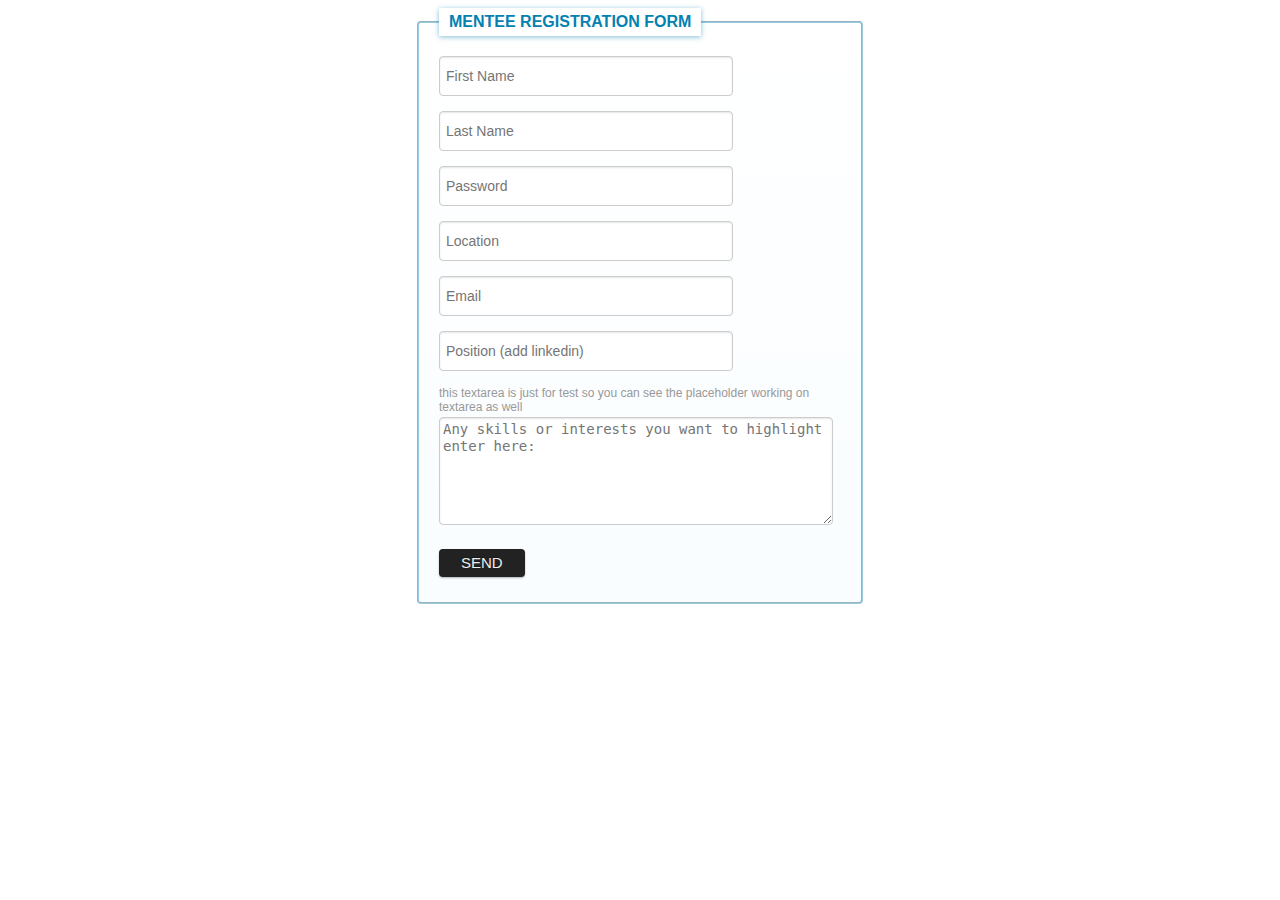
<file: registration.html>
<!DOCTYPE HTML PUBLIC "-//W3C//DTD HTML 4.01//EN"
    "http://www.w3.org/TR/html4/strict.dtd"
    >
<html lang="en">
<head>
    <title>Register form with HTML5 using placeholder and CSS3</title>
</head>
<style type="text/css">
    #wrapper {
        width:450px;
        margin:0 auto;
        font-family:Verdana, sans-serif;
    }
    legend {
        color:#0481b1;
        font-size:16px;
        padding:0 10px;
        background:#fff;
        -moz-border-radius:4px;
        box-shadow: 0 1px 5px rgba(4, 129, 177, 0.5);
        padding:5px 10px;
        text-transform:uppercase;
        font-family:Helvetica, sans-serif;
        font-weight:bold;
        <--    
    }
    fieldset {
        border-radius:4px;
        background: #fff; 
        background: -moz-linear-gradient(#fff, #f9fdff);
        background: -o-linear-gradient(#fff, #f9fdff);
        background: -webkit-gradient(linear, 0% 0%, 0% 100%, from(#fff), to(#f9fdff)); /
        background: -webkit-linear-gradient(#fff, #f9fdff);
        padding:20px;
        border-color:rgba(4, 129, 177, 0.4);
    }
    input,
    textarea {
        color: #373737;
        background: #fff;
        border: 1px solid #CCCCCC;
        color: #aaa;
        font-size: 14px;
        line-height: 1.2em;
        margin-bottom:15px;

        -moz-border-radius:4px;
        -webkit-border-radius:4px;
        border-radius:4px;
        box-shadow: 0 1px 2px rgba(0, 0, 0, 0.1) inset, 0 1px 0 rgba(255, 255, 255, 0.2);
    }
    input[type="text"],
    input[type="password"]{
        padding: 8px 6px;
        height: 22px;
        width:280px;
    }
    input[type="text"]:focus,
    input[type="password"]:focus {
        background:#f5fcfe;
        text-indent: 0;
        z-index: 1;
        color: #373737;
        -webkit-transition-duration: 400ms;
        -webkit-transition-property: width, background;
        -webkit-transition-timing-function: ease;
        -moz-transition-duration: 400ms;
        -moz-transition-property: width, background;
        -moz-transition-timing-function: ease;
        -o-transition-duration: 400ms;
        -o-transition-property: width, background;
        -o-transition-timing-function: ease;
        width: 380px;
        
        border-color:#ccc;
        box-shadow:0 0 5px rgba(4, 129, 177, 0.5);
        opacity:0.6;
    }
    input[type="submit"]{
        background: #222;
        border: none;
        text-shadow: 0 -1px 0 rgba(0,0,0,0.3);
        text-transform:uppercase;
        color: #eee;
        cursor: pointer;
        font-size: 15px;
        margin: 5px 0;
        padding: 5px 22px;
        -moz-border-radius: 4px;
        border-radius: 4px;
        -webkit-border-radius:4px;
        -webkit-box-shadow: 0px 1px 2px rgba(0,0,0,0.3);
        -moz-box-shadow: 0px 1px 2px rgba(0,0,0,0.3);
        box-shadow: 0px 1px 2px rgba(0,0,0,0.3);
    }
    textarea {
        padding:3px;
        width:96%;
        height:100px;
    }
    textarea:focus {
        background:#ebf8fd;
        text-indent: 0;
        z-index: 1;
        color: #373737;
        opacity:0.6;
        box-shadow:0 0 5px rgba(4, 129, 177, 0.5);
        border-color:#ccc;
    }
    .small {
        line-height:14px;
        font-size:12px;
        color:#999898;
        margin-bottom:3px;
    }
</style>
<body>
    <div id="wrapper">
        <form action="" method="post">
            <fieldset>
                <legend>Mentee Registration Form</legend>
                <div>
                    <input type="text" name="first_name" placeholder="First Name"/>
                </div>
                <div>
                    <input type="text" name="last_name" placeholder="Last Name"/>
                </div>
                <div>
                    <input type="password" name="first_name" placeholder="Password"/>
                </div>
                <div>
                    <input type="text" name="Location" placeholder="Location"/>
                </div>   
                <div>
                    <input type="text" name="email" placeholder="Email"/>
                </div>
                <div>
                    <input type="text" name="Position" placeholder="Position (add linkedin)"/>
                </div>   
                <div>
                    <div class="small">this textarea is just for test so you can see the placeholder working on textarea as well</div>
                    <textarea name="message" placeholder="Any skills or interests you want to highlight enter here:"></textarea>
                </div>    
                <input type="submit" name="submit" value="Send"/>
            </fieldset>    
        </form>
    </div>
</body>
</html>
</file>
